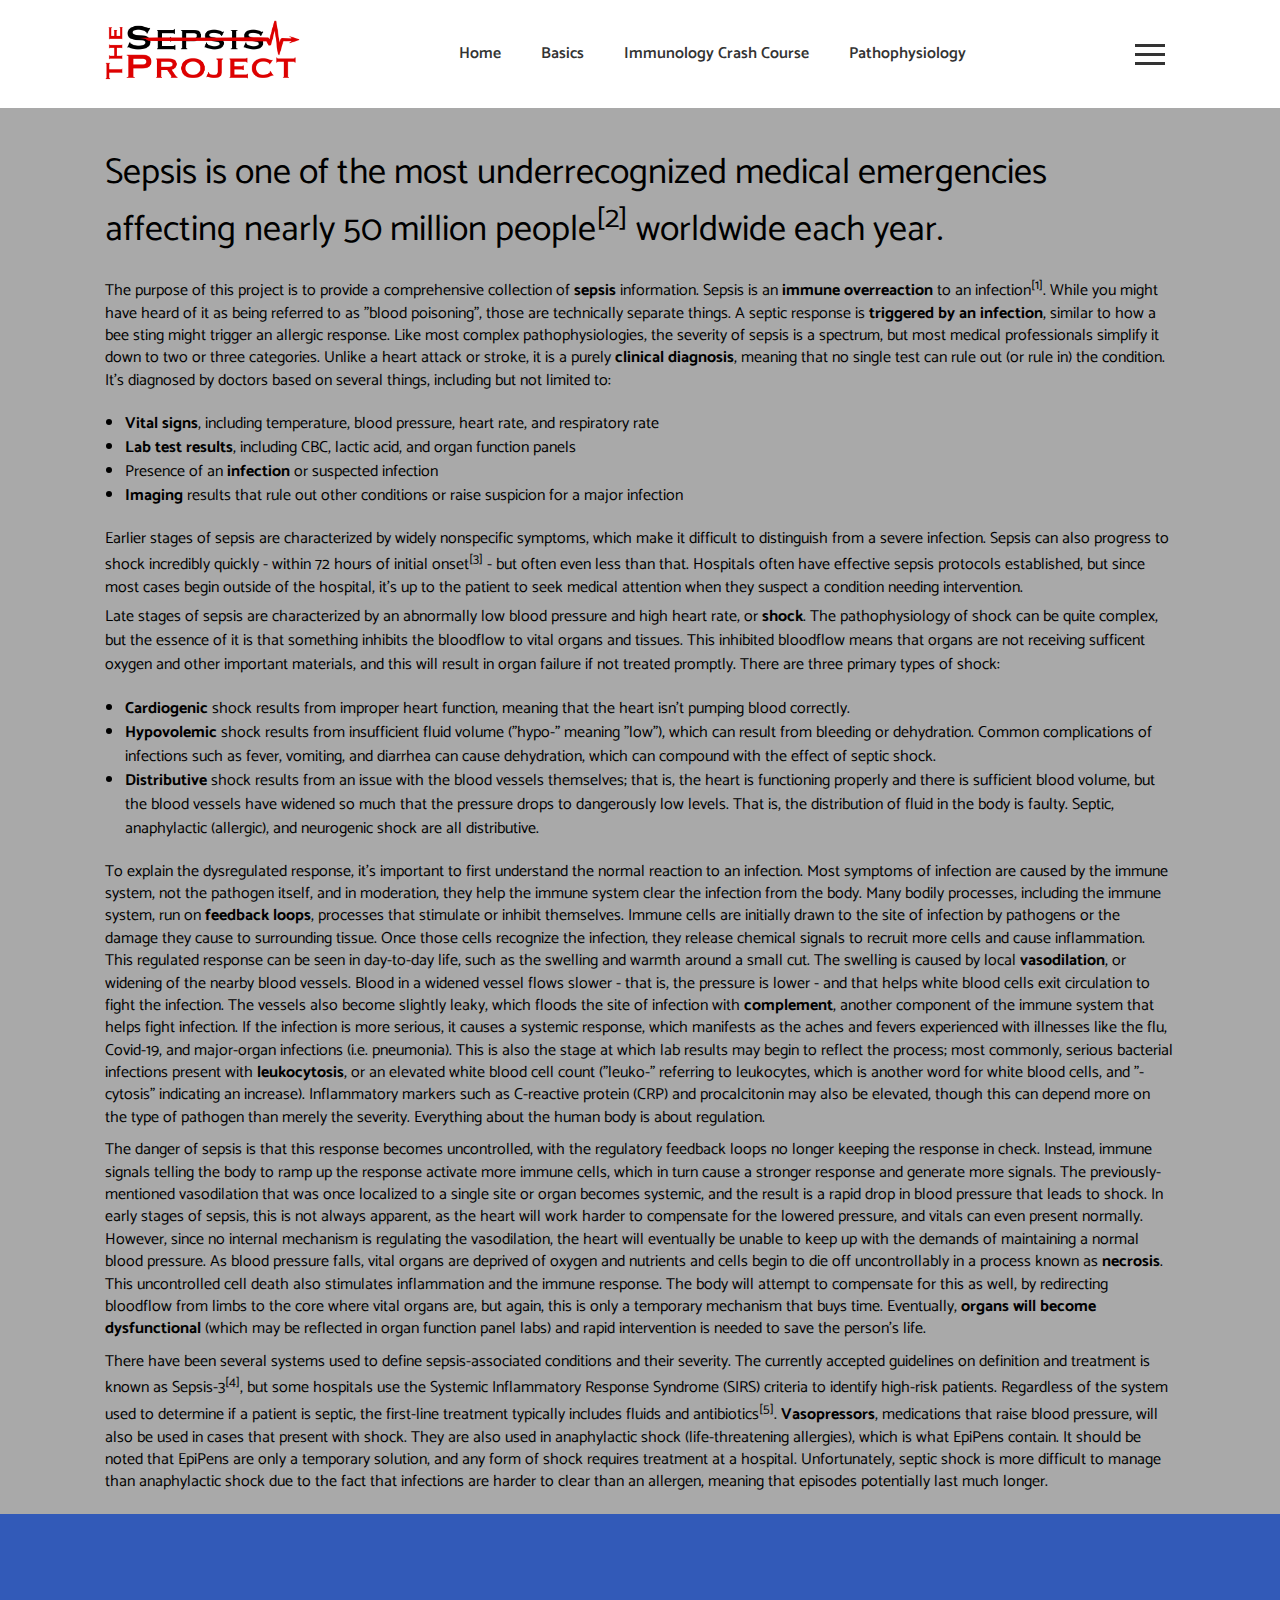
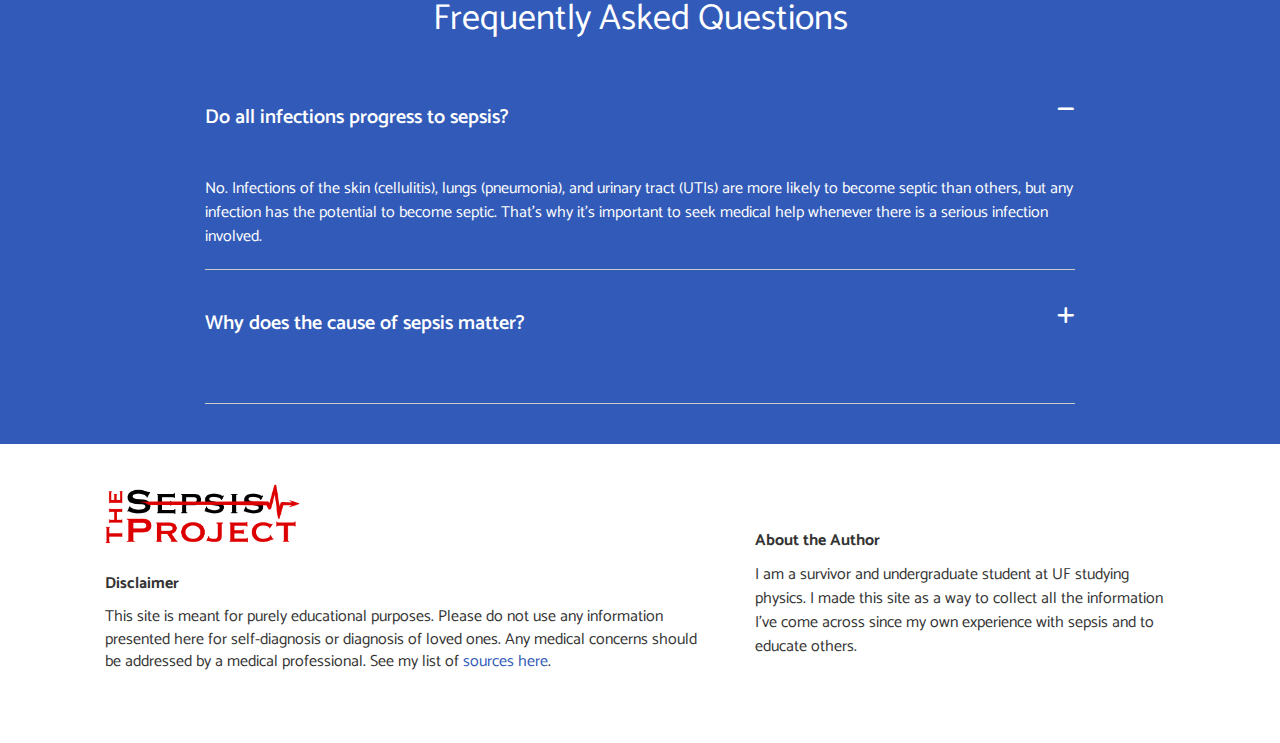
<file: index.html>
<!DOCTYPE html>
<html lang="en">
  <head>
    <meta charset="UTF-8" />
    <meta name="viewport" content="width=device-width, initial-scale=1.0" />
    <title>The Sepsis Project</title>
    <link rel="preconnect" href="https://fonts.googleapis.com" />
    <link rel="preconnect" href="https://fonts.gstatic.com" crossorigin />
    <link
      href="https://fonts.googleapis.com/css2?family=Catamaran:wght@100..900&display=swap"
      rel="stylesheet"
    />
    <link
      rel="stylesheet"
      href="https://cdnjs.cloudflare.com/ajax/libs/font-awesome/6.7.2/css/all.min.css"
      integrity="sha512-Evv84Mr4kqVGRNSgIGL/F/aIDqQb7xQ2vcrdIwxfjThSH8CSR7PBEakCr51Ck+w+/U6swU2Im1vVX0SVk9ABhg=="
      crossorigin="anonymous"
      referrerpolicy="no-referrer"
    />
    <link rel="stylesheet" href="css/style.css" />
    <link rel="shortcut icon" href="images/favicon.ico" type="image/x-icon" />
  </head>
  <body>
    <nav class="navbar">
      <div class="container">
        <div class="logo">
          <a href="index.html">
            <img src="images/logo.png" height="60" alt="logo" />
          </a>
        </div>

        <div class="main-menu">
          <ul>
            <li>
              <a href="index.html">Home</a>
            </li>
            <li>
              <a href="basics.html">Basics</a>
            </li>
            <li>
              <a href="immunology.html">Immunology Crash Course</a>
            </li>
            <li>
              <a href="pathophys.html">Pathophysiology</a>
            </li>
          </ul>
        </div>
        <!-- HBB -->
        <button id="hamburger-button" class="hamburger-button">
          <div class="hamburger-line"></div>
          <div class="hamburger-line"></div>
          <div class="hamburger-line"></div>
        </button>
        <div class="mobile-menu">
          <!-- add "active" after mobile-menu to toggle and test -->
          <ul>
            <li>
              <a href="index.html">Home</a>
            </li>
            <li>
              <a href="basics.html">Basics</a>
            </li>
            <li>
              <a href="immunology.html">Immunology Crash Course</a>
            </li>
            <li>
              <a href="pathophys.html">Pathophysiology</a>
            </li>
          </ul>
        </div>
      </div>
    </nav>
    <!-- First Header thingymajig-->

    <section class="first">
      <div class="container">
        <div class="first-content">
          <h1 class="first-heading text-xl">
            Sepsis is one of the most underrecognized medical emergencies
            affecting nearly 50 million people<sup>[2]</sup> worldwide each
            year.
          </h1>
          <p class="text-sm">
            The purpose of this project is to provide a comprehensive collection
            of <b>sepsis</b> information. Sepsis is an
            <b>immune overreaction</b> to an infection<sup>[1]</sup>. While you
            might have heard of it as being referred to as "blood poisoning",
            those are technically separate things. A septic response is
            <b>triggered by an infection</b>, similar to how a bee sting might
            trigger an allergic response. Like most complex pathophysiologies,
            the severity of sepsis is a spectrum, but most medical professionals
            simplify it down to two or three categories. Unlike a heart attack
            or stroke, it is a purely <b>clinical diagnosis</b>, meaning that no
            single test can rule out (or rule in) the condition. It's diagnosed
            by doctors based on several things, including but not limited to:
          </p>
          <ul style="list-style-type: disc">
            <li>
              <b>Vital signs</b>, including temperature, blood pressure, heart
              rate, and respiratory rate
            </li>
            <li>
              <b>Lab test results</b>, including CBC, lactic acid, and organ
              function panels
            </li>
            <li>Presence of an <b>infection</b> or suspected infection</li>
            <li>
              <b>Imaging</b> results that rule out other conditions or raise
              suspicion for a major infection
            </li>
          </ul>
          <p class="text-sm">
            Earlier stages of sepsis are characterized by widely nonspecific
            symptoms, which make it difficult to distinguish from a severe
            infection. Sepsis can also progress to shock incredibly quickly -
            within 72 hours of initial onset<sup>[3]</sup> - but often even less
            than that. Hospitals often have effective sepsis protocols
            established, but since most cases begin outside of the hospital,
            it's up to the patient to seek medical attention when they suspect a
            condition needing intervention.
          </p>
          <p>
            Late stages of sepsis are characterized by an abnormally low blood
            pressure and high heart rate, or <b>shock</b>. The pathophysiology
            of shock can be quite complex, but the essence of it is that
            something inhibits the bloodflow to vital organs and tissues. This
            inhibited bloodflow means that organs are not receiving sufficent
            oxygen and other important materials, and this will result in organ
            failure if not treated promptly. There are three primary types of
            shock:
          </p>
          <ul style="list-style-type: disc">
            <li>
              <b>Cardiogenic</b> shock results from improper heart function,
              meaning that the heart isn't pumping blood correctly.
            </li>
            <li>
              <b>Hypovolemic</b> shock results from insufficient fluid volume
              ("hypo-" meaning "low"), which can result from bleeding or
              dehydration. Common complications of infections such as fever,
              vomiting, and diarrhea can cause dehydration, which can compound
              with the effect of septic shock.
            </li>
            <li>
              <b>Distributive</b> shock results from an issue with the blood
              vessels themselves; that is, the heart is functioning properly and
              there is sufficient blood volume, but the blood vessels have
              widened so much that the pressure drops to dangerously low levels.
              That is, the distribution of fluid in the body is faulty. Septic,
              anaphylactic (allergic), and neurogenic shock are all
              distributive.
            </li>
          </ul>
          <p class="text-sm">
            To explain the dysregulated response, it's important to first
            understand the normal reaction to an infection. Most symptoms of
            infection are caused by the immune system, not the pathogen itself,
            and in moderation, they help the immune system clear the infection
            from the body. Many bodily processes, including the immune system,
            run on <b>feedback loops</b>, processes that stimulate or inhibit
            themselves. Immune cells are initially drawn to the site of
            infection by pathogens or the damage they cause to surrounding
            tissue. Once those cells recognize the infection, they release
            chemical signals to recruit more cells and cause inflammation. This
            regulated response can be seen in day-to-day life, such as the
            swelling and warmth around a small cut. The swelling is caused by
            local <b>vasodilation</b>, or widening of the nearby blood vessels.
            Blood in a widened vessel flows slower - that is, the pressure is
            lower - and that helps white blood cells exit circulation to fight
            the infection. The vessels also become slightly leaky, which floods
            the site of infection with <b>complement</b>, another component of
            the immune system that helps fight infection. If the infection is
            more serious, it causes a systemic response, which manifests as the
            aches and fevers experienced with illnesses like the flu, Covid-19,
            and major-organ infections (i.e. pneumonia). This is also the stage
            at which lab results may begin to reflect the process; most
            commonly, serious bacterial infections present with
            <b>leukocytosis</b>, or an elevated white blood cell count ("leuko-"
            referring to leukocytes, which is another word for white blood
            cells, and "-cytosis" indicating an increase). Inflammatory markers
            such as C-reactive protein (CRP) and procalcitonin may also be
            elevated, though this can depend more on the type of pathogen than
            merely the severity. Everything about the human body is about
            regulation.
          </p>
          <p class="text-sm">
            The danger of sepsis is that this response becomes uncontrolled,
            with the regulatory feedback loops no longer keeping the response in
            check. Instead, immune signals telling the body to ramp up the
            response activate more immune cells, which in turn cause a stronger
            response and generate more signals. The previously-mentioned
            vasodilation that was once localized to a single site or organ
            becomes systemic, and the result is a rapid drop in blood pressure
            that leads to shock. In early stages of sepsis, this is not always
            apparent, as the heart will work harder to compensate for the
            lowered pressure, and vitals can even present normally. However,
            since no internal mechanism is regulating the vasodilation, the
            heart will eventually be unable to keep up with the demands of
            maintaining a normal blood pressure. As blood pressure falls, vital
            organs are deprived of oxygen and nutrients and cells begin to die
            off uncontrollably in a process known as <b>necrosis</b>. This
            uncontrolled cell death also stimulates inflammation and the immune
            response. The body will attempt to compensate for this as well, by
            redirecting bloodflow from limbs to the core where vital organs are,
            but again, this is only a temporary mechanism that buys time.
            Eventually, <b>organs will become dysfunctional</b> (which may be
            reflected in organ function panel labs) and rapid intervention is
            needed to save the person's life.
          </p>
          <p class="text-sm">
            There have been several systems used to define sepsis-associated
            conditions and their severity. The currently accepted guidelines on
            definition and treatment is known as Sepsis-3<sup>[4]</sup>, but
            some hospitals use the Systemic Inflammatory Response Syndrome
            (SIRS) criteria to identify high-risk patients. Regardless of the
            system used to determine if a patient is septic, the first-line
            treatment typically includes fluids and antibiotics<sup>[5]</sup>.
            <b>Vasopressors</b>, medications that raise blood pressure, will
            also be used in cases that present with shock. They are also used in
            anaphylactic shock (life-threatening allergies), which is what
            EpiPens contain. It should be noted that EpiPens are only a
            temporary solution, and any form of shock requires treatment at a
            hospital. Unfortunately, septic shock is more difficult to manage
            than anaphylactic shock due to the fact that infections are harder
            to clear than an allergen, meaning that episodes potentially last
            much longer.
          </p>
        </div>
      </div>
    </section>

    <!--FAQs-->
    <section class="faq bg-dark">
      <div class="container-sm">
        <h3 class="text-xl text-center">Frequently Asked Questions</h3>
        <div class="faq-content">
          <div class="faq-group">
            <div class="faq-group-header">
              <h4 class="text-md">Do all infections progress to sepsis?</h4>
              <i class="fas fa-minus"></i>
            </div>
            <div class="faq-group-body open">
              <p>
                No. Infections of the skin (cellulitis), lungs (pneumonia), and
                urinary tract (UTIs) are more likely to become septic than
                others, but any infection has the potential to become septic.
                That's why it's important to seek medical help whenever there is
                a serious infection involved.
              </p>
            </div>
          </div>
          <div class="faq-group">
            <div class="faq-group-header">
              <h4 class="text-md">Why does the cause of sepsis matter?</h4>
              <i class="fas fa-plus"></i>
            </div>
            <div class="faq-group-body">
              <p>
                While all septic responses are due to an infection, not all
                bacteria respond to all antibiotics. In a non-life-threatening
                infection, doctors will often order cultures and sensitivity
                tests. It usually takes the lab a few days to grow the culture
                and test which antibiotics work, but there is no such luxury of
                time in sepsis. <b>Empiric</b> or
                <b>broad-spectrum antibiotics</b> are used, which cover most
                bacterial species. If the cause is atypical, such as MRSA (a
                type of bacterium resistant to most antibiotics), then empiric
                coverage won't clear the infection, and the dysregulated immune
                response is continually stimulated by the presence of infection.
                This is why comprehensive patient histories are so important -
                sepsis that occurs postpartum or after a major operation is more
                likely to be caused by germs from the hospital, which are
                resistant to antibiotics.
              </p>
            </div>
          </div>
        </div>
      </div>
    </section>

    <!-- Footer -->
    <footer class="footer bg-white">
      <div class="container">
        <div class="footer-grid">
          <div>
            <a href="index.html">
              <img src="images/logo.png" height="60" alt="logo" />
            </a>
            <div class="card">
              <h4>Disclaimer</h4>
              <p class="text-sm">
                This site is meant for purely educational purposes. Please do
                not use any information presented here for self-diagnosis or
                diagnosis of loved ones. Any medical concerns should be
                addressed by a medical professional. See my list of
                <a href="references.html">sources here</a>.
              </p>
            </div>
          </div>
          <div>
            <h4>About the Author</h4>
            <p class="text=sm">
              I am a survivor and undergraduate student at UF studying physics.
              I made this site as a way to collect all the information I've come
              across since my own experience with sepsis and to educate others.
            </p>
          </div>
        </div>
      </div>
    </footer>

    <script src="js/main.js"></script>
  </body>
</html>
</file>
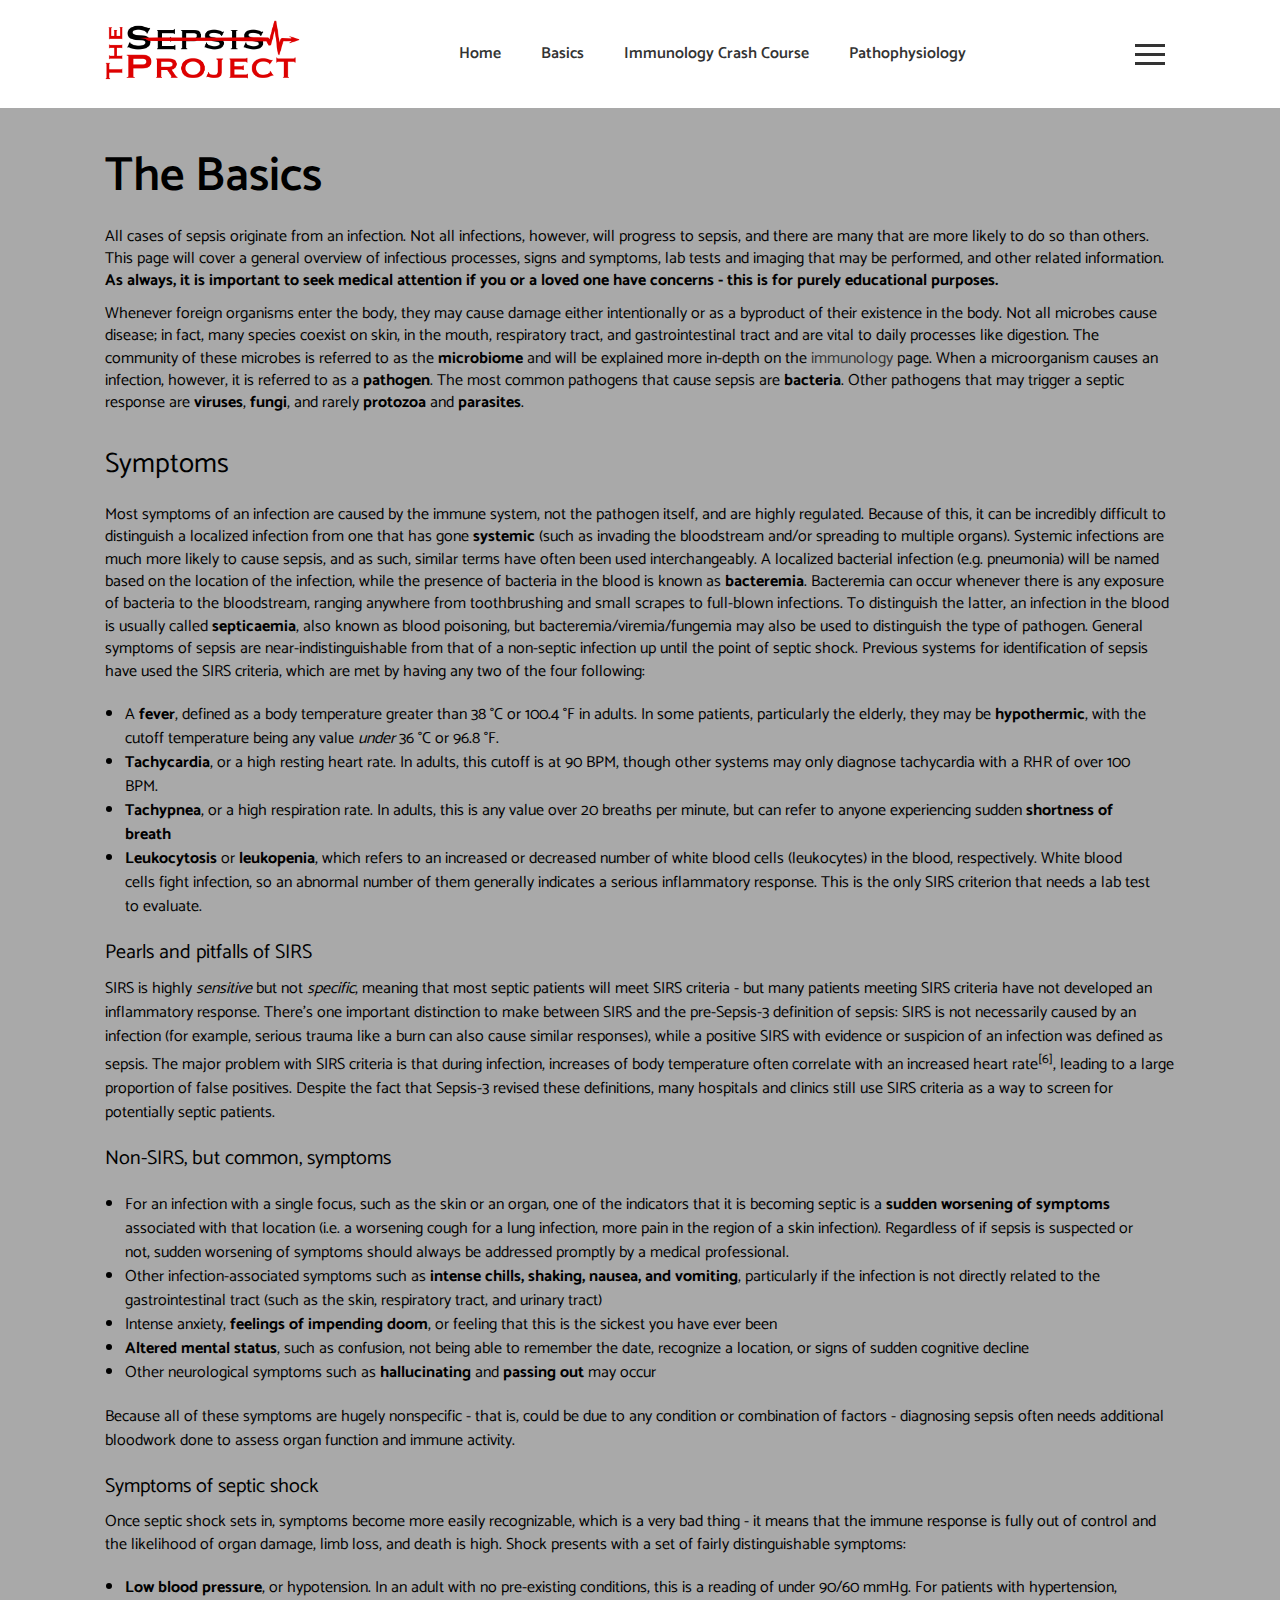
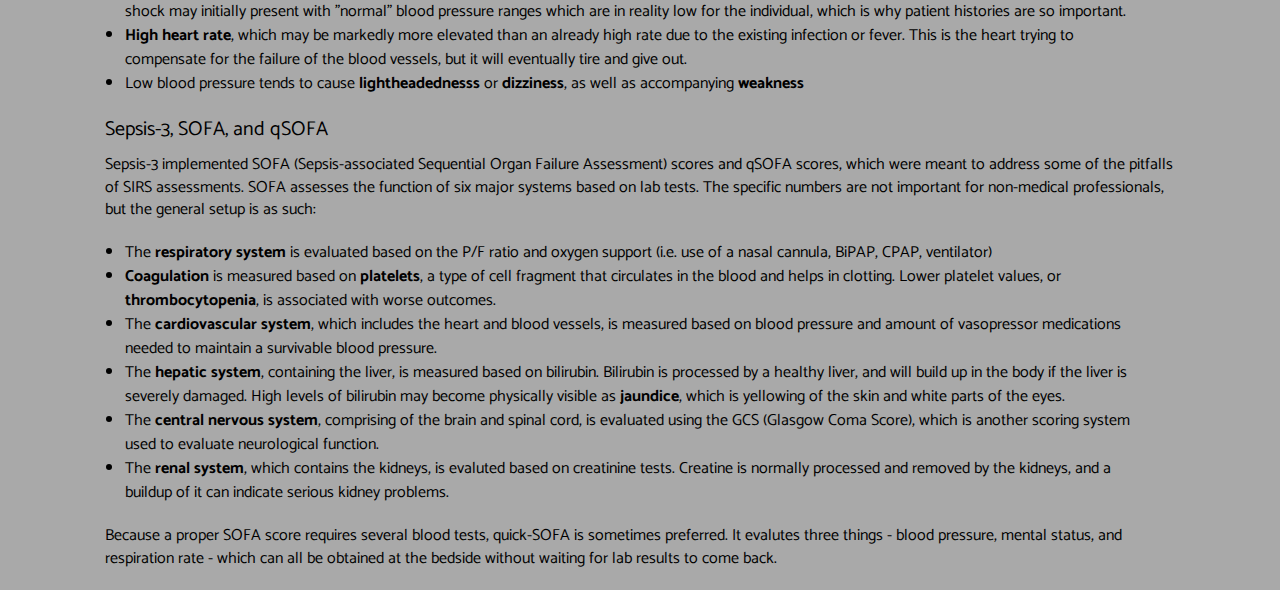
<file: basics.html>
<!DOCTYPE html>
<html lang="en">
  <head>
    <meta charset="UTF-8" />
    <meta name="viewport" content="width=device-width, initial-scale=1.0" />
    <title>Basics</title>
    <link rel="preconnect" href="https://fonts.googleapis.com" />
    <link rel="preconnect" href="https://fonts.gstatic.com" crossorigin />
    <link
      href="https://fonts.googleapis.com/css2?family=Catamaran:wght@100..900&display=swap"
      rel="stylesheet"
    />
    <link
      rel="stylesheet"
      href="https://cdnjs.cloudflare.com/ajax/libs/font-awesome/6.7.2/css/all.min.css"
      integrity="sha512-Evv84Mr4kqVGRNSgIGL/F/aIDqQb7xQ2vcrdIwxfjThSH8CSR7PBEakCr51Ck+w+/U6swU2Im1vVX0SVk9ABhg=="
      crossorigin="anonymous"
      referrerpolicy="no-referrer"
    />
    <link rel="stylesheet" href="css/style.css" />
    <link rel="shortcut icon" href="images/favicon.ico" type="image/x-icon" />
  </head>
  <body>
    <nav class="navbar">
      <div class="container">
        <div class="logo">
          <a href="index.html">
            <img src="images/logo.png" height="60" alt="logo" />
          </a>
        </div>

        <div class="main-menu">
          <ul>
            <li>
              <a href="index.html">Home</a>
            </li>
            <li>
              <a href="basics.html">Basics</a>
            </li>
            <li>
              <a href="immunology.html">Immunology Crash Course</a>
            </li>
            <li>
              <a href="pathophys.html">Pathophysiology</a>
            </li>
          </ul>
        </div>
        <!-- HBB -->
        <button id="hamburger-button" class="hamburger-button">
          <div class="hamburger-line"></div>
          <div class="hamburger-line"></div>
          <div class="hamburger-line"></div>
        </button>
        <div class="mobile-menu">
          <!-- add "active" after mobile-menu to toggle and test -->
          <ul>
            <li>
              <a href="index.html">Home</a>
            </li>
            <li>
              <a href="basics.html">Basics</a>
            </li>
            <li>
              <a href="immunology.html">Immunology Crash Course</a>
            </li>
            <li>
              <a href="pathophys.html">Pathophysiology</a>
            </li>
          </ul>
        </div>
      </div>
    </nav>

    <section class="first">
      <div class="container">
        <div class="first-content">
          <h1 class="first-heading text-xxl">The Basics</h1>
          <p class="text-sm">
            All cases of sepsis originate from an infection. Not all infections,
            however, will progress to sepsis, and there are many that are more
            likely to do so than others. This page will cover a general overview
            of infectious processes, signs and symptoms, lab tests and imaging
            that may be performed, and other related information.
            <b
              >As always, it is important to seek medical attention if you or a
              loved one have concerns - this is for purely educational
              purposes.</b
            >
          </p>
          <p class="text-sm">
            Whenever foreign organisms enter the body, they may cause damage
            either intentionally or as a byproduct of their existence in the
            body. Not all microbes cause disease; in fact, many species coexist
            on skin, in the mouth, respiratory tract, and gastrointestinal tract
            and are vital to daily processes like digestion. The community of
            these microbes is referred to as the <b>microbiome</b> and will be
            explained more in-depth on the
            <a href="immunology.html">immunology</a> page. When a microorganism
            causes an infection, however, it is referred to as a
            <b>pathogen</b>. The most common pathogens that cause sepsis are
            <b>bacteria</b>. Other pathogens that may trigger a septic response
            are <b>viruses</b>, <b>fungi</b>, and rarely <b>protozoa</b> and
            <b>parasites</b>.
          </p>
          <p class="text-lg">Symptoms</p>
          <p class="text-sm">
            Most symptoms of an infection are caused by the immune system, not
            the pathogen itself, and are highly regulated. Because of this, it
            can be incredibly difficult to distinguish a localized infection
            from one that has gone <b>systemic</b> (such as invading the
            bloodstream and/or spreading to multiple organs). Systemic
            infections are much more likely to cause sepsis, and as such,
            similar terms have often been used interchangeably. A localized
            bacterial infection (e.g. pneumonia) will be named based on the
            location of the infection, while the presence of bacteria in the
            blood is known as <b>bacteremia</b>. Bacteremia can occur whenever
            there is any exposure of bacteria to the bloodstream, ranging
            anywhere from toothbrushing and small scrapes to full-blown
            infections. To distinguish the latter, an infection in the blood is
            usually called <b>septicaemia</b>, also known as blood poisoning,
            but bacteremia/viremia/fungemia may also be used to distinguish the
            type of pathogen. General symptoms of sepsis are
            near-indistinguishable from that of a non-septic infection up until
            the point of septic shock. Previous systems for identification of
            sepsis have used the SIRS criteria, which are met by having any two
            of the four following:
          </p>
          <ul style="list-style-type: disc">
            <li>
              A <b>fever</b>, defined as a body temperature greater than 38 °C
              or 100.4 °F in adults. In some patients, particularly the elderly,
              they may be <b>hypothermic</b>, with the cutoff temperature being
              any value <i>under</i> 36 °C or 96.8 °F.
            </li>
            <li>
              <b>Tachycardia</b>, or a high resting heart rate. In adults, this
              cutoff is at 90 BPM, though other systems may only diagnose
              tachycardia with a RHR of over 100 BPM.
            </li>
            <li>
              <b>Tachypnea</b>, or a high respiration rate. In adults, this is
              any value over 20 breaths per minute, but can refer to anyone
              experiencing sudden <b>shortness of breath</b>
            </li>
            <li>
              <b>Leukocytosis</b> or <b>leukopenia</b>, which refers to an
              increased or decreased number of white blood cells (leukocytes) in
              the blood, respectively. White blood cells fight infection, so an
              abnormal number of them generally indicates a serious inflammatory
              response. This is the only SIRS criterion that needs a lab test to
              evaluate.
            </li>
          </ul>
          <p class="text-md">Pearls and pitfalls of SIRS</p>
          <p>
            SIRS is highly <i>sensitive</i> but not <i>specific</i>, meaning
            that most septic patients will meet SIRS criteria - but many
            patients meeting SIRS criteria have not developed an inflammatory
            response. There's one important distinction to make between SIRS and
            the pre-Sepsis-3 definition of sepsis: SIRS is not necessarily
            caused by an infection (for example, serious trauma like a burn can
            also cause similar responses), while a positive SIRS with evidence
            or suspicion of an infection was defined as sepsis. The major
            problem with SIRS criteria is that during infection, increases of
            body temperature often correlate with an increased heart
            rate<sup>[6]</sup>, leading to a large proportion of false
            positives. Despite the fact that Sepsis-3 revised these definitions,
            many hospitals and clinics still use SIRS criteria as a way to
            screen for potentially septic patients.
          </p>
          <p class="text-md">Non-SIRS, but common, symptoms</p>
          <ul style="list-style-type: disc">
            <li>
              For an infection with a single focus, such as the skin or an
              organ, one of the indicators that it is becoming septic is a
              <b>sudden worsening of symptoms</b> associated with that location
              (i.e. a worsening cough for a lung infection, more pain in the
              region of a skin infection). Regardless of if sepsis is suspected
              or not, sudden worsening of symptoms should always be addressed
              promptly by a medical professional.
            </li>
            <li>
              Other infection-associated symptoms such as
              <b>intense chills, shaking, nausea, and vomiting</b>, particularly
              if the infection is not directly related to the gastrointestinal
              tract (such as the skin, respiratory tract, and urinary tract)
            </li>
            <li>
              Intense anxiety, <b>feelings of impending doom</b>, or feeling
              that this is the sickest you have ever been
            </li>
            <li>
              <b>Altered mental status</b>, such as confusion, not being able to
              remember the date, recognize a location, or signs of sudden
              cognitive decline
            </li>
            <li>
              Other neurological symptoms such as <b>hallucinating</b> and
              <b>passing out</b> may occur
            </li>
          </ul>
          <p>
            Because all of these symptoms are hugely nonspecific - that is,
            could be due to any condition or combination of factors - diagnosing
            sepsis often needs additional bloodwork done to assess organ
            function and immune activity.
          </p>
          <p class="text-md">Symptoms of septic shock</p>
          <p class="text-sm">
            Once septic shock sets in, symptoms become more easily recognizable,
            which is a very bad thing - it means that the immune response is
            fully out of control and the likelihood of organ damage, limb loss,
            and death is high. Shock presents with a set of fairly
            distinguishable symptoms:
          </p>
          <ul style="list-style-type: disc">
            <li>
              <b>Low blood pressure</b>, or hypotension. In an adult with no
              pre-existing conditions, this is a reading of under 90/60 mmHg.
              For patients with hypertension, shock may initially present with
              "normal" blood pressure ranges which are in reality low for the
              individual, which is why patient histories are so important.
            </li>
            <li>
              <b>High heart rate</b>, which may be markedly more elevated than
              an already high rate due to the existing infection or fever. This
              is the heart trying to compensate for the failure of the blood
              vessels, but it will eventually tire and give out.
            </li>
            <li>
              Low blood pressure tends to cause <b>lightheadednesss</b> or
              <b>dizziness</b>, as well as accompanying <b>weakness</b>
            </li>
          </ul>
          <p class="text-md">Sepsis-3, SOFA, and qSOFA</p>
          <p class="text-sm">
            Sepsis-3 implemented SOFA (Sepsis-associated Sequential Organ
            Failure Assessment) scores and qSOFA scores, which were meant to
            address some of the pitfalls of SIRS assessments. SOFA assesses the
            function of six major systems based on lab tests. The specific
            numbers are not important for non-medical professionals, but the
            general setup is as such:
          </p>
          <ul style="list-style-type: disc">
            <li>
              The <b>respiratory system</b> is evaluated based on the P/F ratio
              and oxygen support (i.e. use of a nasal cannula, BiPAP, CPAP,
              ventilator)
            </li>
            <li>
              <b>Coagulation</b> is measured based on <b>platelets</b>, a type
              of cell fragment that circulates in the blood and helps in
              clotting. Lower platelet values, or <b>thrombocytopenia</b>, is
              associated with worse outcomes.
            </li>
            <li>
              The <b>cardiovascular system</b>, which includes the heart and
              blood vessels, is measured based on blood pressure and amount of
              vasopressor medications needed to maintain a survivable blood
              pressure.
            </li>
            <li>
              The <b>hepatic system</b>, containing the liver, is measured based
              on bilirubin. Bilirubin is processed by a healthy liver, and will
              build up in the body if the liver is severely damaged. High levels
              of bilirubin may become physically visible as <b>jaundice</b>,
              which is yellowing of the skin and white parts of the eyes.
            </li>
            <li>
              The <b>central nervous system</b>, comprising of the brain and
              spinal cord, is evaluated using the GCS (Glasgow Coma Score),
              which is another scoring system used to evaluate neurological
              function.
            </li>
            <li>
              The <b>renal system</b>, which contains the kidneys, is evaluted
              based on creatinine tests. Creatine is normally processed and
              removed by the kidneys, and a buildup of it can indicate serious
              kidney problems.
            </li>
          </ul>
          <p class="text-sm">
            Because a proper SOFA score requires several blood tests, quick-SOFA
            is sometimes preferred. It evalutes three things - blood pressure,
            mental status, and respiration rate - which can all be obtained at
            the bedside without waiting for lab results to come back.
          </p>
        </div>
      </div>
    </section>
    <script src="js/main.js"></script>
  </body>
</html>
</file>
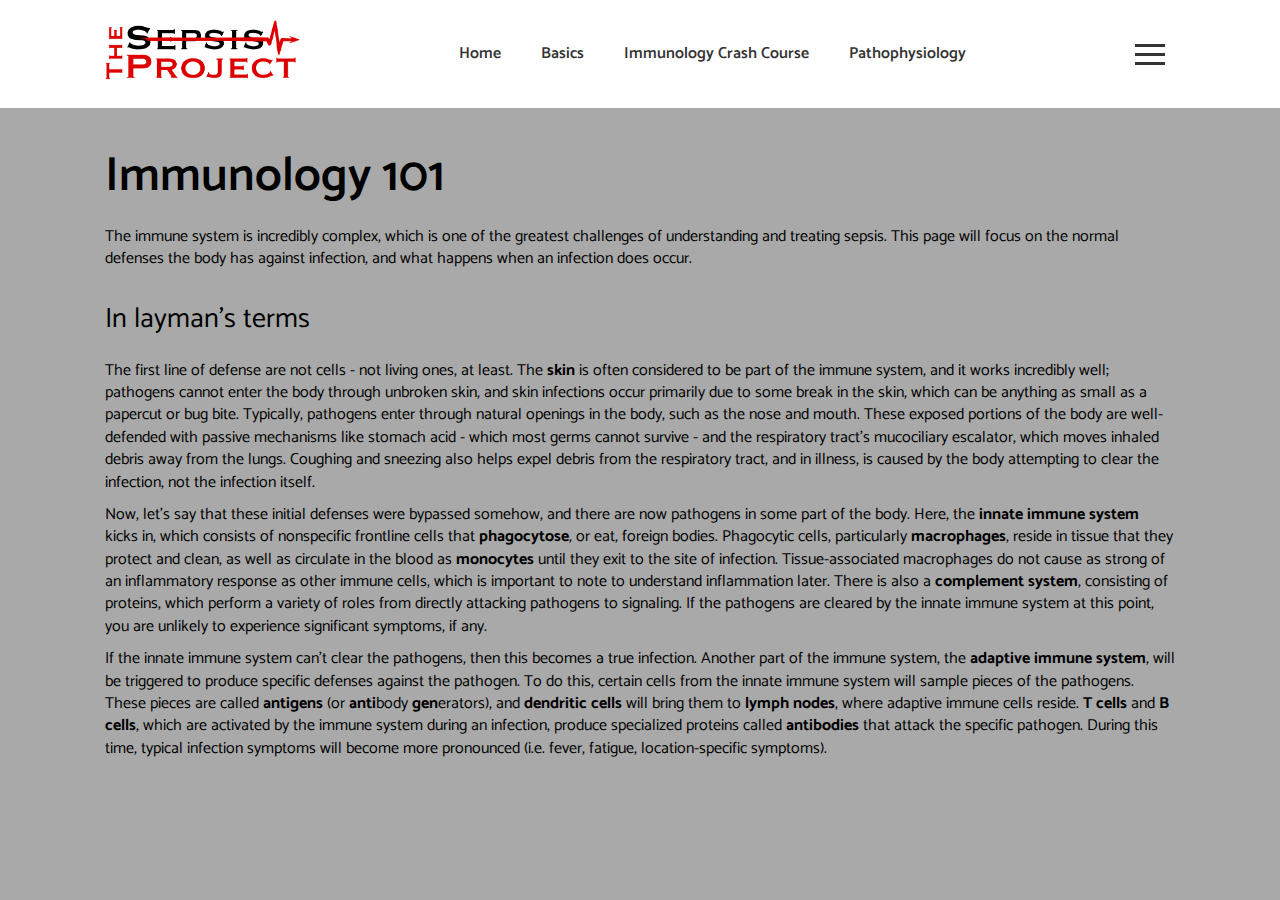
<file: immunology.html>
<!DOCTYPE html>
<html lang="en">
  <head>
    <meta charset="UTF-8" />
    <meta name="viewport" content="width=device-width, initial-scale=1.0" />
    <title>Immunology Crash Course</title>
    <link rel="preconnect" href="https://fonts.googleapis.com" />
    <link rel="preconnect" href="https://fonts.gstatic.com" crossorigin />
    <link
      href="https://fonts.googleapis.com/css2?family=Catamaran:wght@100..900&display=swap"
      rel="stylesheet"
    />
    <link
      rel="stylesheet"
      href="https://cdnjs.cloudflare.com/ajax/libs/font-awesome/6.7.2/css/all.min.css"
      integrity="sha512-Evv84Mr4kqVGRNSgIGL/F/aIDqQb7xQ2vcrdIwxfjThSH8CSR7PBEakCr51Ck+w+/U6swU2Im1vVX0SVk9ABhg=="
      crossorigin="anonymous"
      referrerpolicy="no-referrer"
    />
    <link rel="stylesheet" href="css/style.css" />
    <link rel="shortcut icon" href="images/favicon.ico" type="image/x-icon" />
  </head>
  <body>
    <nav class="navbar">
      <div class="container">
        <div class="logo">
          <a href="index.html">
            <img src="images/logo.png" height="60" alt="logo" />
          </a>
        </div>

        <div class="main-menu">
          <ul>
            <li>
              <a href="index.html">Home</a>
            </li>
            <li>
              <a href="basics.html">Basics</a>
            </li>
            <li>
              <a href="immunology.html">Immunology Crash Course</a>
            </li>
            <li>
              <a href="pathophys.html">Pathophysiology</a>
            </li>
          </ul>
        </div>
        <!-- HBB -->
        <button id="hamburger-button" class="hamburger-button">
          <div class="hamburger-line"></div>
          <div class="hamburger-line"></div>
          <div class="hamburger-line"></div>
        </button>
        <div class="mobile-menu">
          <!-- add "active" after mobile-menu to toggle and test -->
          <ul>
            <li>
              <a href="index.html">Home</a>
            </li>
            <li>
              <a href="basics.html">Basics</a>
            </li>
            <li>
              <a href="immunology.html">Immunology Crash Course</a>
            </li>
            <li>
              <a href="pathophys.html">Pathophysiology</a>
            </li>
          </ul>
        </div>
      </div>
    </nav>

    <section class="first">
      <div class="container">
        <div class="first-content">
          <h1 class="first-heading text-xxl">Immunology 101</h1>
          <p class="text-sm">
            The immune system is incredibly complex, which is one of the
            greatest challenges of understanding and treating sepsis. This page
            will focus on the normal defenses the body has against infection,
            and what happens when an infection does occur.
          </p>
          <h2 class="first-heading text-lg">In layman's terms</h2>
          <p class="text-sm">
            The first line of defense are not cells - not living ones, at least.
            The <b>skin</b> is often considered to be part of the immune system,
            and it works incredibly well; pathogens cannot enter the body
            through unbroken skin, and skin infections occur primarily due to
            some break in the skin, which can be anything as small as a papercut
            or bug bite. Typically, pathogens enter through natural openings in
            the body, such as the nose and mouth. These exposed portions of the
            body are well-defended with passive mechanisms like stomach acid -
            which most germs cannot survive - and the respiratory tract's
            mucociliary escalator, which moves inhaled debris away from the
            lungs. Coughing and sneezing also helps expel debris from the
            respiratory tract, and in illness, is caused by the body attempting
            to clear the infection, not the infection itself.
          </p>
          <p class="text-sm">
            Now, let's say that these initial defenses were bypassed somehow,
            and there are now pathogens in some part of the body. Here, the
            <b>innate immune system</b> kicks in, which consists of nonspecific
            frontline cells that <b>phagocytose</b>, or eat, foreign bodies.
            Phagocytic cells, particularly <b>macrophages</b>, reside in tissue
            that they protect and clean, as well as circulate in the blood as
            <b>monocytes</b> until they exit to the site of infection.
            Tissue-associated macrophages do not cause as strong of an
            inflammatory response as other immune cells, which is important to
            note to understand inflammation later. There is also a
            <b>complement system</b>, consisting of proteins, which perform a
            variety of roles from directly attacking pathogens to signaling. If
            the pathogens are cleared by the innate immune system at this point,
            you are unlikely to experience significant symptoms, if any.
          </p>
          <p class="text-sm">
            If the innate immune system can't clear the pathogens, then this
            becomes a true infection. Another part of the immune system, the
            <b>adaptive immune system</b>, will be triggered to produce specific
            defenses against the pathogen. To do this, certain cells from the
            innate immune system will sample pieces of the pathogens. These
            pieces are called <b>antigens</b> (or <b>anti</b>body
            <b>gen</b>erators), and <b>dendritic cells</b> will bring them to
            <b>lymph nodes</b>, where adaptive immune cells reside.
            <b>T cells</b> and <b>B cells</b>, which are activated by the immune
            system during an infection, produce specialized proteins called
            <b>antibodies</b> that attack the specific pathogen. During this
            time, typical infection symptoms will become more pronounced (i.e.
            fever, fatigue, location-specific symptoms).
          </p>
        </div>
      </div>
    </section>
    <script src="js/main.js"></script>
  </body>
</html>
</file>
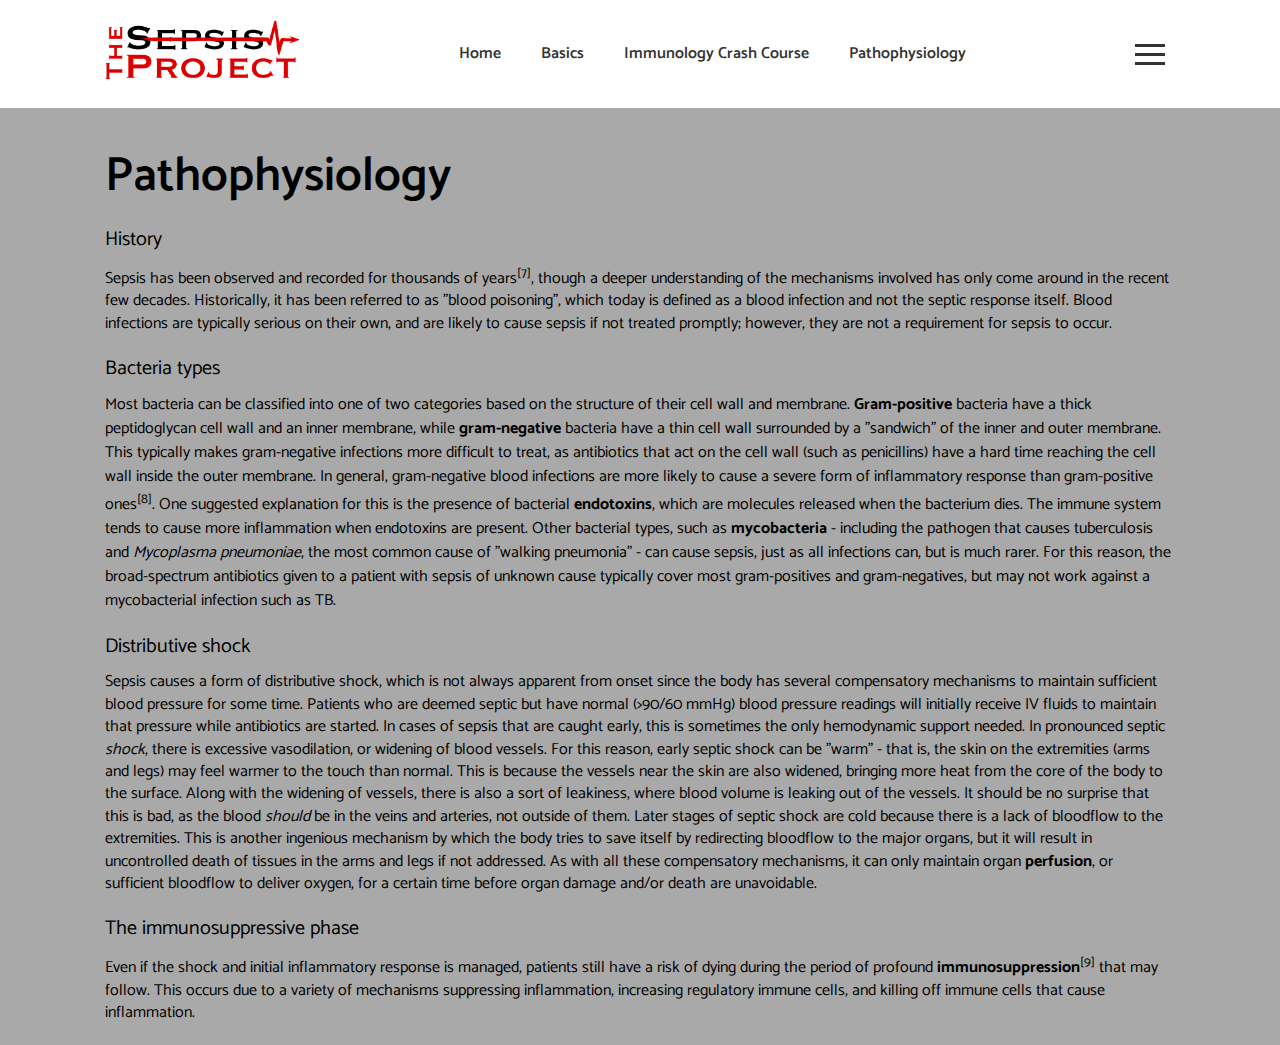
<file: pathophys.html>
<!DOCTYPE html>
<html lang="en">
  <head>
    <meta charset="UTF-8" />
    <meta name="viewport" content="width=device-width, initial-scale=1.0" />
    <title>Pathophysiology</title>
    <link rel="preconnect" href="https://fonts.googleapis.com" />
    <link rel="preconnect" href="https://fonts.gstatic.com" crossorigin />
    <link
      href="https://fonts.googleapis.com/css2?family=Catamaran:wght@100..900&display=swap"
      rel="stylesheet"
    />
    <link
      rel="stylesheet"
      href="https://cdnjs.cloudflare.com/ajax/libs/font-awesome/6.7.2/css/all.min.css"
      integrity="sha512-Evv84Mr4kqVGRNSgIGL/F/aIDqQb7xQ2vcrdIwxfjThSH8CSR7PBEakCr51Ck+w+/U6swU2Im1vVX0SVk9ABhg=="
      crossorigin="anonymous"
      referrerpolicy="no-referrer"
    />
    <link rel="stylesheet" href="css/style.css" />
    <link rel="shortcut icon" href="images/favicon.ico" type="image/x-icon" />
  </head>
  <body>
    <nav class="navbar">
      <div class="container">
        <div class="logo">
          <a href="index.html">
            <img src="images/logo.png" height="60" alt="logo" />
          </a>
        </div>

        <div class="main-menu">
          <ul>
            <li>
              <a href="index.html">Home</a>
            </li>
            <li>
              <a href="basics.html">Basics</a>
            </li>
            <li>
              <a href="immunology.html">Immunology Crash Course</a>
            </li>
            <li>
              <a href="pathophys.html">Pathophysiology</a>
            </li>
          </ul>
        </div>
        <!-- HBB -->
        <button id="hamburger-button" class="hamburger-button">
          <div class="hamburger-line"></div>
          <div class="hamburger-line"></div>
          <div class="hamburger-line"></div>
        </button>
        <div class="mobile-menu">
          <!-- add "active" after mobile-menu to toggle and test -->
          <ul>
            <li>
              <a href="index.html">Home</a>
            </li>
            <li>
              <a href="basics.html">Basics</a>
            </li>
            <li>
              <a href="immunology.html">Immunology Crash Course</a>
            </li>
            <li>
              <a href="pathophys.html">Pathophysiology</a>
            </li>
          </ul>
        </div>
      </div>
    </nav>

    <section class="first">
      <div class="container">
        <div class="first-content">
          <h1 class="first-heading text-xxl">Pathophysiology</h1>
          <p class="text-md">History</p>
          <p class="text-sm">
            Sepsis has been observed and recorded for thousands of
            years<sup>[7]</sup>, though a deeper understanding of the mechanisms
            involved has only come around in the recent few decades.
            Historically, it has been referred to as "blood poisoning", which
            today is defined as a blood infection and not the septic response
            itself. Blood infections are typically serious on their own, and are
            likely to cause sepsis if not treated promptly; however, they are
            not a requirement for sepsis to occur.
          </p>
          <p class="text-md">Bacteria types</p>
          <p>
            Most bacteria can be classified into one of two categories based on
            the structure of their cell wall and membrane.
            <b>Gram-positive</b> bacteria have a thick peptidoglycan cell wall
            and an inner membrane, while <b>gram-negative</b> bacteria have a
            thin cell wall surrounded by a "sandwich" of the inner and outer
            membrane. This typically makes gram-negative infections more
            difficult to treat, as antibiotics that act on the cell wall (such
            as penicillins) have a hard time reaching the cell wall inside the
            outer membrane. In general, gram-negative blood infections are more
            likely to cause a severe form of inflammatory response than
            gram-positive ones<sup>[8]</sup>. One suggested explanation for this
            is the presence of bacterial <b>endotoxins</b>, which are molecules
            released when the bacterium dies. The immune system tends to cause
            more inflammation when endotoxins are present. Other bacterial
            types, such as <b>mycobacteria</b> - including the pathogen that
            causes tuberculosis and <i>Mycoplasma pneumoniae</i>, the most
            common cause of "walking pneumonia" - can cause sepsis, just as all
            infections can, but is much rarer. For this reason, the
            broad-spectrum antibiotics given to a patient with sepsis of unknown
            cause typically cover most gram-positives and gram-negatives, but
            may not work against a mycobacterial infection such as TB.
          </p>
          <p class="text-md">Distributive shock</p>
          <p class="text-sm">
            Sepsis causes a form of distributive shock, which is not always
            apparent from onset since the body has several compensatory
            mechanisms to maintain sufficient blood pressure for some time.
            Patients who are deemed septic but have normal (>90/60 mmHg) blood
            pressure readings will initially receive IV fluids to maintain that
            pressure while antibiotics are started. In cases of sepsis that are
            caught early, this is sometimes the only hemodynamic support needed.
            In pronounced septic <i>shock</i>, there is excessive vasodilation,
            or widening of blood vessels. For this reason, early septic shock
            can be "warm" - that is, the skin on the extremities (arms and legs)
            may feel warmer to the touch than normal. This is because the
            vessels near the skin are also widened, bringing more heat from the
            core of the body to the surface. Along with the widening of vessels,
            there is also a sort of leakiness, where blood volume is leaking out
            of the vessels. It should be no surprise that this is bad, as the
            blood <i>should</i> be in the veins and arteries, not outside of
            them. Later stages of septic shock are cold because there is a lack
            of bloodflow to the extremities. This is another ingenious mechanism
            by which the body tries to save itself by redirecting bloodflow to
            the major organs, but it will result in uncontrolled death of
            tissues in the arms and legs if not addressed. As with all these
            compensatory mechanisms, it can only maintain organ
            <b>perfusion</b>, or sufficient bloodflow to deliver oxygen, for a
            certain time before organ damage and/or death are unavoidable.
          </p>
          <p class="text-md">The immunosuppressive phase</p>
          <p class="text-sm">
            Even if the shock and initial inflammatory response is managed,
            patients still have a risk of dying during the period of profound
            <b>immunosuppression</b><sup>[9]</sup> that may follow. This occurs
            due to a variety of mechanisms suppressing inflammation, increasing
            regulatory immune cells, and killing off immune cells that cause
            inflammation.
          </p>
        </div>
      </div>
    </section>
    <script src="js/main.js"></script>
  </body>
</html>
</file>
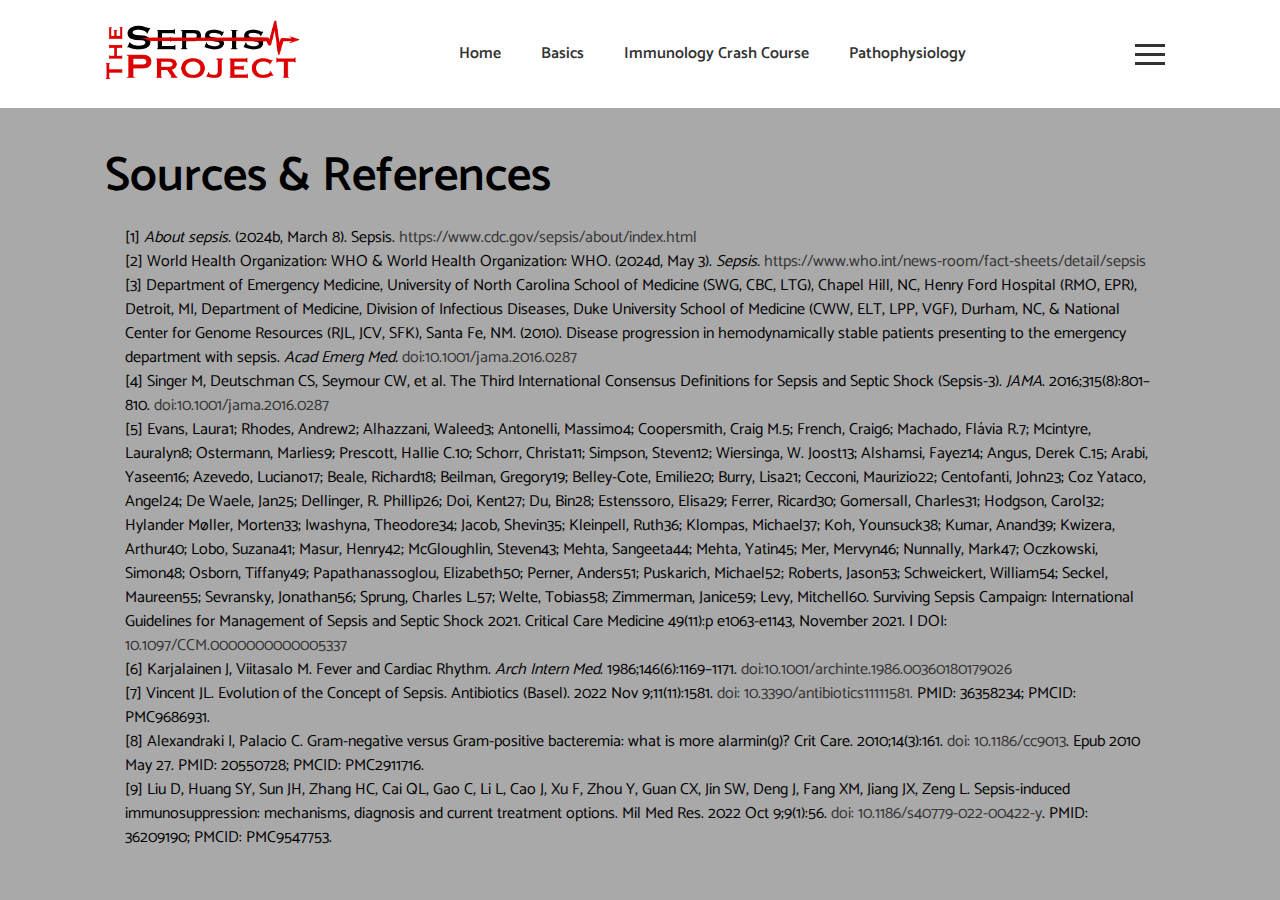
<file: references.html>
<!DOCTYPE html>
<html lang="en">
  <head>
    <meta charset="UTF-8" />
    <meta name="viewport" content="width=device-width, initial-scale=1.0" />
    <title>References</title>
    <link rel="preconnect" href="https://fonts.googleapis.com" />
    <link rel="preconnect" href="https://fonts.gstatic.com" crossorigin />
    <link
      href="https://fonts.googleapis.com/css2?family=Catamaran:wght@100..900&display=swap"
      rel="stylesheet"
    />
    <link
      rel="stylesheet"
      href="https://cdnjs.cloudflare.com/ajax/libs/font-awesome/6.7.2/css/all.min.css"
      integrity="sha512-Evv84Mr4kqVGRNSgIGL/F/aIDqQb7xQ2vcrdIwxfjThSH8CSR7PBEakCr51Ck+w+/U6swU2Im1vVX0SVk9ABhg=="
      crossorigin="anonymous"
      referrerpolicy="no-referrer"
    />
    <link rel="stylesheet" href="css/style.css" />
    <link rel="shortcut icon" href="images/favicon.ico" type="image/x-icon" />
  </head>
  <body>
    <nav class="navbar">
      <div class="container">
        <div class="logo">
          <a href="index.html">
            <img src="images/logo.png" height="60" alt="logo" />
          </a>
        </div>

        <div class="main-menu">
          <ul>
            <li>
              <a href="index.html">Home</a>
            </li>
            <li>
              <a href="basics.html">Basics</a>
            </li>
            <li>
              <a href="immunology.html">Immunology Crash Course</a>
            </li>
            <li>
              <a href="pathophys.html">Pathophysiology</a>
            </li>
          </ul>
        </div>
        <!-- HBB -->
        <button id="hamburger-button" class="hamburger-button">
          <div class="hamburger-line"></div>
          <div class="hamburger-line"></div>
          <div class="hamburger-line"></div>
        </button>
        <div class="mobile-menu">
          <!-- add "active" after mobile-menu to toggle and test -->
          <ul>
            <li>
              <a href="index.html">Home</a>
            </li>
            <li>
              <a href="basics.html">Basics</a>
            </li>
            <li>
              <a href="immunology.html">Immunology Crash Course</a>
            </li>
            <li>
              <a href="pathophys.html">Pathophysiology</a>
            </li>
          </ul>
        </div>
      </div>
    </nav>
    <!-- refs -->

    <section class="first">
      <div class="container">
        <div class="first-content">
          <h1 class="first-heading text-xxl">Sources & References</h1>
          <ul>
            <li>
              [1] <em>About sepsis.</em> (2024b, March 8). Sepsis.
              <a href="https://www.cdc.gov/sepsis/about/index.html"
                >https://www.cdc.gov/sepsis/about/index.html</a
              >
            </li>
            <li>
              [2] World Health Organization: WHO & World Health Organization:
              WHO. (2024d, May 3). <em>Sepsis.</em>
              <a href="https://www.who.int/news-room/fact-sheets/detail/sepsis"
                >https://www.who.int/news-room/fact-sheets/detail/sepsis</a
              >
            </li>
            <li>
              [3] Department of Emergency Medicine, University of North Carolina
              School of Medicine (SWG, CBC, LTG), Chapel Hill, NC, Henry Ford
              Hospital (RMO, EPR), Detroit, MI, Department of Medicine, Division
              of Infectious Diseases, Duke University School of Medicine (CWW,
              ELT, LPP, VGF), Durham, NC, & National Center for Genome Resources
              (RJL, JCV, SFK), Santa Fe, NM. (2010). Disease progression in
              hemodynamically stable patients presenting to the emergency
              department with sepsis. <em>Acad Emerg Med.</em>
              <a
                href="https://jamanetwork.com/journals/jama/fullarticle/2492881"
                >doi:10.1001/jama.2016.0287</a
              >
            </li>
            <li>
              [4] Singer M, Deutschman CS, Seymour CW, et al. The Third
              International Consensus Definitions for Sepsis and Septic Shock
              (Sepsis-3). <em>JAMA</em>. 2016;315(8):801–810.
              <a
                href="https://jamanetwork.com/journals/jama/fullarticle/2492881"
                >doi:10.1001/jama.2016.0287</a
              >
            </li>
            <li>
              [5] Evans, Laura1; Rhodes, Andrew2; Alhazzani, Waleed3; Antonelli,
              Massimo4; Coopersmith, Craig M.5; French, Craig6; Machado, Flávia
              R.7; Mcintyre, Lauralyn8; Ostermann, Marlies9; Prescott, Hallie
              C.10; Schorr, Christa11; Simpson, Steven12; Wiersinga, W. Joost13;
              Alshamsi, Fayez14; Angus, Derek C.15; Arabi, Yaseen16; Azevedo,
              Luciano17; Beale, Richard18; Beilman, Gregory19; Belley-Cote,
              Emilie20; Burry, Lisa21; Cecconi, Maurizio22; Centofanti, John23;
              Coz Yataco, Angel24; De Waele, Jan25; Dellinger, R. Phillip26;
              Doi, Kent27; Du, Bin28; Estenssoro, Elisa29; Ferrer, Ricard30;
              Gomersall, Charles31; Hodgson, Carol32; Hylander Møller, Morten33;
              Iwashyna, Theodore34; Jacob, Shevin35; Kleinpell, Ruth36; Klompas,
              Michael37; Koh, Younsuck38; Kumar, Anand39; Kwizera, Arthur40;
              Lobo, Suzana41; Masur, Henry42; McGloughlin, Steven43; Mehta,
              Sangeeta44; Mehta, Yatin45; Mer, Mervyn46; Nunnally, Mark47;
              Oczkowski, Simon48; Osborn, Tiffany49; Papathanassoglou,
              Elizabeth50; Perner, Anders51; Puskarich, Michael52; Roberts,
              Jason53; Schweickert, William54; Seckel, Maureen55; Sevransky,
              Jonathan56; Sprung, Charles L.57; Welte, Tobias58; Zimmerman,
              Janice59; Levy, Mitchell60. Surviving Sepsis Campaign:
              International Guidelines for Management of Sepsis and Septic Shock
              2021. Critical Care Medicine 49(11):p e1063-e1143, November 2021.
              | DOI:
              <a
                href="https://journals.lww.com/ccmjournal/fulltext/2021/11000/surviving_sepsis_campaign__international.21.aspx"
                >10.1097/CCM.0000000000005337</a
              >
            </li>
            <li>
              [6] Karjalainen J, Viitasalo M. Fever and Cardiac Rhythm.
              <i>Arch Intern Med</i>. 1986;146(6):1169–1171.
              <a
                href="https://jamanetwork.com/journals/jamainternalmedicine/article-abstract/606966"
                >doi:10.1001/archinte.1986.00360180179026</a
              >
            </li>
            <li>
              [7] Vincent JL. Evolution of the Concept of Sepsis. Antibiotics
              (Basel). 2022 Nov 9;11(11):1581.
              <a href="https://pmc.ncbi.nlm.nih.gov/articles/PMC9686931/"
                >doi: 10.3390/antibiotics11111581.</a
              >
              PMID: 36358234; PMCID: PMC9686931.
            </li>
            <li>
              [8] Alexandraki I, Palacio C. Gram-negative versus Gram-positive
              bacteremia: what is more alarmin(g)? Crit Care. 2010;14(3):161.
              <a href="https://pmc.ncbi.nlm.nih.gov/articles/PMC2911716/"
                >doi: 10.1186/cc9013</a
              >. Epub 2010 May 27. PMID: 20550728; PMCID: PMC2911716.
            </li>
            <li>
              [9] Liu D, Huang SY, Sun JH, Zhang HC, Cai QL, Gao C, Li L, Cao J,
              Xu F, Zhou Y, Guan CX, Jin SW, Deng J, Fang XM, Jiang JX, Zeng L.
              Sepsis-induced immunosuppression: mechanisms, diagnosis and
              current treatment options. Mil Med Res. 2022 Oct 9;9(1):56.
              <a href="https://pmc.ncbi.nlm.nih.gov/articles/PMC9547753/"
                >doi: 10.1186/s40779-022-00422-y</a
              >. PMID: 36209190; PMCID: PMC9547753.
            </li>
          </ul>
        </div>
      </div>
    </section>
    <!-- Type: APA 7th ed. -->
    <script src="js/main.js"></script>
  </body>
</html>
</file>
<file: css/style.css>
* {
  box-sizing: border-box;
  margin: 0;
  padding: 0;
}

:root {
  --primary-color: #6091ff;
  --light-color: #a9a9a9;
  --dark-color: #325ab8;
}

body {
  font-family: "Catamaran", sans-serif;
  font-size: 16px;
  line-height: 1.5;
  background-color: #a9a9a9;
  overflow-x: hidden;
}

a {
  text-decoration: none;
  color: #333;
}

ul {
  list-style: none;
}

img {
  max-width: 100%;
}

/* Top bar */
.navbar {
  background: rgb(255, 255, 255);
  padding: 20px;
}

.navbar .container {
  display: flex;
  justify-content: space-between;
  align-items: center;
}

.navbar .main-menu ul {
  display: flex;
}

.navbar ul li a {
  padding: 10px 20px;
  display: block;
  font-weight: 600;
  transition: 0.5s;
}

.navbar ul li a:hover {
  color: var(--primary-color);
}

/* First heading */
.first {
  margin-bottom: 20px;
}

.first .container {
  background: url("#") no-repeat; /* MAKE THIS AN ACTUAL IMAGE AAAAAAAAAAAAAAAAAAAA*/
  background-size: contain;
  background-position: center bottom;
  height: 550px;
}

.first .first-content {
  width: 100%;
}

.first .first-text {
  width: 100%;
  margin-bottom: 20px;
}

/* FAQs */
.faq {
  padding: 40px 0;
}

.faq .faq-group {
  border-bottom: 1px solid #ccc;
  padding-bottom: 20px;
}

.faq .faq-group .faq-group-header {
  padding: 20px 0;
  margin-bottom: 15px;
  position: relative;
}

.faq .faq-group .faq-group-header h4 {
  font-weight: 600;
  width: 95%;
}

.faq .faq-group .faq-group-header i {
  position: absolute;
  right: 0;
  top: 35px;
  font-size: 1.25rem;
  cursor: pointer;
}

.faq .faq-group .faq-group-body {
  display: none;
}

.faq .faq-group .faq-group-body.open {
  display: block;
}

.faq ul.faq-menu {
  max-width: 400px;
  margin: auto;
  display: flex;
  justify-content: space-between;
  align-items: center;
  background: var(--primary-color);
  padding: 10px 20px;
  border-radius: 10px;
  font-weight: 600;
  cursor: pointer;
}

.faq ul.faq-menu li {
  padding: 10px 20px;
  border-radius: 5px;
  text-align: center;
}

.faq ul.faq-menu li.active {
  background: #fff;
  color: #000;
}

/* Footer things */
.footer {
  padding: 40px 0;
}

.footer h4 {
  margin-bottom: 10px;
}

.footer ul li {
  line-height: 2.5;
}

.footer a {
  color: var(--dark-color);
}

.footer i {
  font-size: 1.5rem;
  margin-right: 10px;
}

.footer-grid {
  display: grid;
  grid-template-columns: 1.5fr 1fr;
  gap: 20px;
  justify-content: center;
  align-items: center;
}

.footer .card {
  margin: 20px 30px 30px 0;
}

/* Utility classes */
.container {
  max-width: 1100px;
  margin: 0 auto;
  padding: 0 15px;
}

.container-sm {
  max-width: 900px;
  margin: 0 auto;
  padding: 0 15px;
}

/* Buttonssssss */
.btn {
  display: inline-block;
  padding: 13px 20px;
  background: var(--light-color);
  color: #333;
  font-weight: 600;
  text-decoration: none;
  border: none;
  border-radius: 10px;
  cursor: pointer;
  transition: 0.5s;
}

.btn:hover {
  opacity: 0.75;
}

.btn-primary {
  background-color: var(--primary-color);
  color: #fff;
}

.btn-dark {
  background-color: var(--dark-color);
  color: #fff;
}

.btn-block {
  display: block;
  width: 100%;
}

/* Text shenanigans */
.text-xxl {
  font-size: 3rem;
  line-height: 1.2;
  font-weight: 600;
  margin: 40px 0 20px;
}

.text-xl {
  font-size: 2.25rem;
  line-height: 1.4;
  font-weight: normal;
  margin: 40px 0 20px;
}

.text-lg {
  font-size: 1.75rem;
  line-height: 1.4;
  font-weight: normal;
  margin: 30px 0 20px;
}

.text-md {
  font-size: 1.25rem;
  line-height: 1.4;
  font-weight: normal;
  margin: 20px 0 10px;
}

.text-sm {
  font-size: 1rem;
  line-height: 1.4;
  font-weight: normal;
  margin: 10px 0 5px;
}

.text-center {
  text-align: center;
}

/* Background stufds */
.bg-primary {
  background: var(--primary-color);
  color: #fff;
}

.bg-light {
  background: var(--light-color);
  color: #333;
}

.bg-dark {
  background: var(--dark-color);
  color: #fff;
}

.bg-black {
  background: #000;
  color: #fff;
}

.bg-white {
  background: #fff;
  color: #333;
}

/* HBB */
.hamburger-button {
  display: none;
  background: none;
  border: none;
  cursor: pointer;
  padding: 10px;
  z-index: 1000;
}

.hamburger-button .hamburger-line {
  width: 30px;
  height: 3px;
  background: #333;
  margin: 6px 0;
}

/* Mobile Menu */
.mobile-menu {
  position: fixed;
  top: 0;
  right: -300px;
  width: 250px;
  height: 100%;
  z-index: 100;
  background: #fff;
  box-shadow: 0px 0px 10px rgba(0, 0, 0, 0.2);
  transition: right 0.3s ease-in-out;
}

.mobile-menu.active {
  right: 0;
}

.mobile-menu ul {
  margin-top: 100px;
  padding-right: 10px;
}

.mobile-menu ul li {
  margin: 10px 0;
}

.mobile-menu ul li a {
  font-size: 20px;
  transition: 0.3s;
}

/* Media queries */

@media (max-width: 960px) {
}

@media (max-width: 670px) {
  .navbar .main-menu {
    display: none;
  }
}

.navbar .hamburger-button {
  display: block;
}

.first .container {
  height: 100%;
}

.first .first-content,
.first .first-text {
  width: 100%;
  text-align: left;
}

.first ul {
  margin: 20px;
}

@media (max-width: 500px) {
}
</file>
